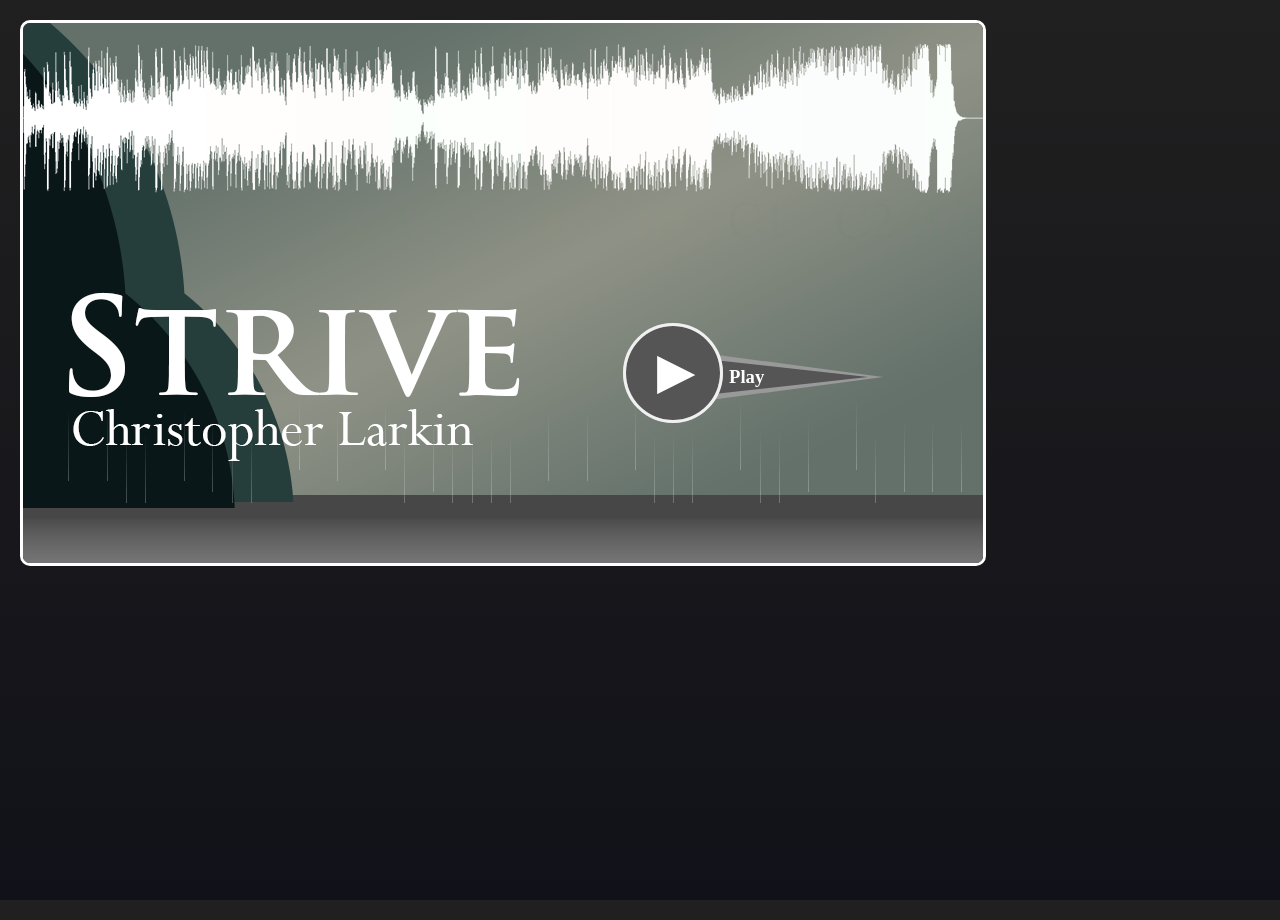
<file: CORNETT_285_a4/index.html>
<!DOCTYPE html>
<html lang="en">

  <head>
    <meta charset="UTF-8">
    <title>Strive - Christopher Larkin</title>
    <link href="style.css" rel="stylesheet" type="text/css">

  </head>
  <!-- check the Comments for more info -->

<body class= "back-row-toggle splat-toggle">
  <div id="container">
    <img src="img/base.png" id="backdrop">

    <img src="img/a1.png" id="panel1"
      onmousedown="document.getElementById('song1').play();"
      onmouseout="document.getElementById('song1').pause();
      document.getElementById('song1').currentTime = 0;">
      <audio id="song1">
        <source src="audio/a1.mp3" type="audio/mp3"></audio>

    <img src="img/a2.png" id="panel2"
      onmousedown="document.getElementById('song2').play();"
      onmouseout="document.getElementById('song2').pause();
      document.getElementById('song2').currentTime = 0;">
      <audio id="song2">
        <source src="audio/a2.mp3" type="audio/mp3"></audio>

    <img src="img/b1.png" id="panel3"
      onmousedown="document.getElementById('song3').play();"
      onmouseout="document.getElementById('song3').pause();
      document.getElementById('song3').currentTime = 0;">
      <audio id="song3">
        <source src="audio/b1.mp3" type="audio/mp3"></audio>

    <img src="img/a3.png" id="panel5"
      onmousedown="document.getElementById('song5').play();"
      onmouseout="document.getElementById('song5').pause();
      document.getElementById('song5').currentTime = 0;">
      <audio id="song5">
        <source src="audio/a3.mp3" type="audio/mp3"></audio>

    <img src="img/b2.png" id="panel4"
      onmousedown="document.getElementById('song4').play();"
      onmouseout="document.getElementById('song4').pause();
      document.getElementById('song4').currentTime = 0;"><!--B2 is before A3, however this panel is placed after A3 so that B2's hover has priority over A3's hover-->
      <audio id="song4">
        <source src="audio/b2.mp3" type="audio/mp3"></audio>

    <img src="img/a4.png" id="panel6"
      onmousedown="document.getElementById('song6').play();"
      onmouseout="document.getElementById('song6').pause();
      document.getElementById('song6').currentTime = 0;">
      <audio id="song6">
        <source src="audio/a4.mp3" type="audio/mp3"></audio>

    <img src="img/b3.png" id="panel7"
      onmousedown="document.getElementById('song7').play();"
      onmouseout="document.getElementById('song7').pause();
      document.getElementById('song7').currentTime = 0;">
      <audio id="song7">
        <source src="audio/b3.mp3" type="audio/mp3"></audio>

    <img src="img/b4.png" id="panel8"
      onmousedown="document.getElementById('song8').play();"
      onmouseout="document.getElementById('song8').pause();
      document.getElementById('song8').currentTime = 0;">
      <audio id="song8">
        <source src="audio/b4.mp3" type="audio/mp3"></audio>

    <img src="img/c1.png" id="panel9"
      onmousedown="document.getElementById('song9').play();"
      onmouseout="document.getElementById('song9').pause();
      document.getElementById('song9').currentTime = 0;">
      <audio id="song9">
        <source src="audio/c1.mp3" type="audio/mp3"></audio>

    <img src="img/a5.png" id="panel11"
      onmousedown="document.getElementById('songlast').play();"
      onmouseout="document.getElementById('songlast').pause();
      document.getElementById('songlast').currentTime = 0;">
      <audio id="songlast">
        <source src="audio/a5.mp3" type="audio/mp3"></audio>
        
    <img src="img/c2.png" id="panel10"
      onmousedown="document.getElementById('songsl').play();"
      onmouseout="document.getElementById('songsl').pause();
      document.getElementById('songsl').currentTime = 0;"><!--C2 is before A5, however this panel is placed after A5 so that C2's hover has priority over A5's hover-->
      <audio id="songsl">
        <source src="audio/c2.mp3" type="audio/mp3"></audio>

    <div id="needle"><h3><span id="needleTxt"></span></h3></div>
    <div id="coolbutton" onclick="buttonChange();" onmouseover="txtShift();" onmouseout="txtDeshift();"><p><span id="symbol"></span></p></div>
    <div id="playline">
      <div id="point"></div>
      <div id="line"></div>
    </div>



    <div class="rain front-row"></div>
    <div class="rain back-row"></div>
    </div>
  </div>
  </body>
  <script>
    var audio = new Audio('audio/full.mp3');
    var timeoutId = [];
    var buttSymbol = "▶"; //⏹
    var playActive = false;
    var coolTxt = "Play";
    var coolLine = document.getElementById("playline")
    document.getElementById("symbol").innerHTML = buttSymbol;
    document.getElementById("needleTxt").innerHTML = coolTxt;
    var panels = [document.getElementById("panel1"), document.getElementById("panel2"), document.getElementById("panel3"),document.getElementById("panel4"),document.getElementById("panel5"),document.getElementById("panel6"),document.getElementById("panel7"),document.getElementById("panel8"),document.getElementById("panel9"),document.getElementById("panel10"),document.getElementById("panel11")];
    var currentPanel = 0;
    var nextPanel = 1;
    document.getElementById('needle').style.transitionDuration = '.2s';
    document.getElementById("needleTxt").style.marginBottom = "5px";

    function buttonChange(){
      if (!playActive){
        buttSymbol = "⏹";
        coolTxt = "Stop";
        playActive = true;
        currentPanel = 0;
        nextPanel = 1;
        panels[currentPanel].style.opacity = "1";
        coolLine.style.opacity = "1";
        coolLine.style.WebkitAnimationPlayState = "running";
        document.getElementById("coolbutton").style.padding = "0px 0px 5px 0px";
        for (let i = 0; i < 11; i++) panels[i].style.pointerEvents = "none";
        setAllTimeouts();
        audio.play();
      }
      else{
        buttSymbol = "▶";
        coolTxt = "Play";
        playActive = false;
        document.getElementById("coolbutton").style.padding = "0px 0px 5px 5px";
        coolLine.style.opacity = "";
        coolLine.style.WebkitAnimationPlayState = "paused";
        coolLine.style.animation = 'none';
        coolLine.offsetHeight; /* trigger reflow */
        coolLine.style.animation = null; 
        for (let i = 0; i < 11; i++) {
          panels[i].style.pointerEvents = "auto";
          panels[i].style.opacity = "";
        }
        for (var i=0; i<timeoutId.length; i++) {
          clearTimeout(timeoutId[i]);
        }
        audio.pause();
        audio.currentTime = 0;
      }
      document.getElementById("symbol").innerHTML = buttSymbol;
      document.getElementById("needleTxt").innerHTML = coolTxt;
    }
    
    function setAllTimeouts(){
      timeoutId.push(setTimeout(panelChange, 10085));
      timeoutId.push(setTimeout(panelChange, 20352));
      timeoutId.push(setTimeout(panelChange, 30280));
      timeoutId.push(setTimeout(panelChange, 40803));
      timeoutId.push(setTimeout(panelChange, 45591));
      timeoutId.push(setTimeout(panelChange, 55565));
      timeoutId.push(setTimeout(panelChange, 65244));
      timeoutId.push(setTimeout(panelChange, 76135));
      timeoutId.push(setTimeout(panelChange, 85961));
      timeoutId.push(setTimeout(panelChange, 99826));
      timeoutId.push(setTimeout(buttonChange, 106277));
    }

    function panelChange(){
      panels[currentPanel].style.opacity = "";
      panels[nextPanel].style.opacity = "1"
      currentPanel++;
      nextPanel++;
    }

    function txtShift(){
      document.getElementById("needle").style.marginLeft = "5px";
    }

    function txtDeshift(){
      document.getElementById("needle").style.marginLeft = "";
    }

  </script>
  <script src='https://code.jquery.com/jquery-2.2.4.min.js'></script><script>
        var makeItRain = function() {
  //clear out everything
  $('.rain').empty();

  var increment = 0;
  var drops = "";
  var backDrops = "";

  while (increment < 100) {
    //couple random numbers to use for various randomizations
    //random number between 98 and 1
    var randoHundo = (Math.floor(Math.random() * (98 - 1 + 1) + 1));
    //random number between 5 and 2
    var randoFiver = (Math.floor(Math.random() * (5 - 2 + 1) + 2));
    //increment
    increment += randoFiver;
    //add in a new raindrop with various randomizations to certain CSS properties
    drops += '<div class="drop" style="left: ' + increment + '%; bottom: ' + (randoFiver + randoFiver - 1 + 100) + '%; animation-delay: 0.' + randoHundo + 's; animation-duration: 0.5' + randoHundo + 's;"><div class="stem" style="animation-delay: 0.' + randoHundo + 's; animation-duration: 0.5' + randoHundo + 's;"></div><div class="splat" style="animation-delay: 0.' + randoHundo + 's; animation-duration: 0.5' + randoHundo + 's;"></div></div>';
    backDrops += '<div class="drop" style="right: ' + increment + '%; bottom: ' + (randoFiver + randoFiver - 1 + 100) + '%; animation-delay: 0.' + randoHundo + 's; animation-duration: 0.5' + randoHundo + 's;"><div class="stem" style="animation-delay: 0.' + randoHundo + 's; animation-duration: 0.5' + randoHundo + 's;"></div><div class="splat" style="animation-delay: 0.' + randoHundo + 's; animation-duration: 0.5' + randoHundo + 's;"></div></div>';
  }

  $('.rain.front-row').append(drops);
  $('.rain.back-row').append(backDrops);
}

makeItRain();
    </script>
  
</html>
</file>
<file: CORNETT_285_a4/style.css>
html {
  height: 100%;
}

body {
  height: 100%;
  margin: 0;
  overflow: hidden;
  background: linear-gradient(to bottom, #202020, #111119);
}

#container {
    height: 540px;
    width: 960px;
    border-radius: 10px;
    border: 3px solid white;
    overflow: hidden;
    position: relative;
    margin: 20px;
}

#panel1 {
    transition: .5s;
    position: absolute;
    left: 0px;
    top: 23px;
    opacity:.001;
}
#panel1:hover{
    opacity:1;
}

#panel2 {
    transition: .5s;
    position: absolute;
    left: 91px;
    top: 21px;
    opacity:.001;
}
#panel2:hover{
    opacity:1;
}

#panel3 {
    transition: .5s;
    position: absolute;
    left: 182px;
    top: 22px;
    opacity:.01;
}
#panel3:hover{
    opacity:1;
}

#panel4 {
    transition: .5s;
    position: absolute;
    left: 273px;
    top: 22px;
    opacity:.01;
}
#panel4:hover{
    opacity:1;
}

#panel5 {
    transition: .5s;
    position: absolute;
    left: 361px;
    top: 24px;
    opacity:.01;
}
#panel5:hover{
    opacity:1;
}

#panel6 {
    transition: .5s;
    position: absolute;
    left: 412px;
    top: 24px;
    opacity:.01;
}
#panel6:hover{
    opacity:1;
}

#panel7 {
    transition: .5s;
    position: absolute;
    left: 503px;
    top: 23px;
    opacity:.01;
}
#panel7:hover{
    opacity:1;
}

#panel8 {
    transition: .5s;
    position: absolute;
    left: 590px;
    top: 22px;
    opacity:.01;
}
#panel8:hover{
    opacity:1;
}

#panel9 {
    transition: .5s;
    position: absolute;
    left: 687px;
    top: 23px;
    opacity:.01;
}
#panel9:hover{
    opacity:1;
}

#panel10 {
    transition: .5s;
    position: absolute;
    left: 779px;
    top: 21px;
    opacity:.01;
}
#panel10:hover{
    opacity:1;
}

#panel11 {
    transition: .5s;
    position: absolute;
    left: 888px;
    top: 21px;
    opacity:.01;
}
#panel11:hover{
    opacity:1;
}

#coolbutton{
    box-sizing: border-box;
    display: flex;
    justify-content: center;
    align-items: center;
    position: absolute;
    border: 5px solid white;
    background-color: #555555;
    left: 600px;
    top: 300px;
    height: 100px;
    width: 100px;
    padding-bottom:5px;
    padding-left:5px;
    border-radius: 100px;
    cursor: pointer;
    transition: filter 0.3s ease 0.3s;
    transition: opacity .1s ease-out;
    transition: outline-offset 200ms ease;
    --outline: 3.5px solid rgba(255,255,255,.7);
    outline: var(--outline);
    border: var(--outline);
    outline-offset: -3px;
}

#needle {
    width: 0px;
    height: 0px;
    border-style: solid;
    border-width: 28px 0 28px 210px;
    border-color: transparent transparent transparent #999999;
    transform: rotate(0deg);
    position: absolute;
    left: 650px;
    top: 326px;
}

#needle:after {
  content: '';
  width: 0;
  height: 0;
  border-top: 21px solid transparent;
  border-bottom: 21px solid transparent;
  border-left: 190px solid #555555;
  position: absolute;
  top: -21px;
  left: -205px;
}


#coolbutton:hover{
    transition: opacity .1s ease-out;
    outline: var(--outline);
    outline-offset: 5px;
    transition: outline-offset 200ms ease;
}

#coolbutton:active{
    transform: scale(.95);
    background-color: slateGrey;
    transition: filter 0s;
}

p{
    color:white;
    font-size: 50px;
}

h3{
    color:white;
    position: absolute;
    left: -154px;
    top: -30px;
    z-index: 30;
}

#playline{
    animation-duration: 106277ms;
    animation-timing-function: linear;
    animation-play-state: paused;
    animation-name: runtime;
    position: absolute;
    left:-7px;
    top: 3px;
    opacity: 0;
    will-change: left;
}

#point{
    width: 10px;
    height: 10px;
    border: 3px solid #fff;
    border-left: 0;
    border-top: 0;
    transform: rotate(45deg);
    margin-left: auto; margin-right: auto;
}

#line{
    width: 2px;
    border:2px solid #fff;
    border-left: 0;
    border-top: 0;
    border-bottom: 0;
    height: 157px;
    margin-left: 3.5px;
}

@keyframes runtime{
    0%{
        left:-7px;
    }

    100%{
        left: 955px
    }
}


.rain {
  position: absolute;
  left: 0;
  width: 100%;
  height: 100%;
  z-index: 2;
}

.rain.back-row {
  display: none;
  z-index: 1;
  bottom: 60px;
  opacity: 0.5;
}

body.back-row-toggle .rain.back-row {
  display: block;
  pointer-events: none;
}

.drop {
  position: absolute;
  bottom: 100%;
  width: 15px;
  height: 120px;
  pointer-events: none;
  animation: drop 0.5s linear infinite;
}

@keyframes drop {
  0% {
    transform: translateY(0vh);
  }
  75% {
    transform: translateY(650px);
  }
  100% {
    transform: translateY(600px);
  }
}

.stem {
  width: 1px;
  height: 60%;
  margin-left: 7px;
  background: linear-gradient(to bottom, rgba(255, 255, 255, 0), rgba(255, 255, 255, 0.25));
  animation: stem 0.5s linear infinite;
}

@keyframes stem {
  0% {
    opacity: 1;
  }
  65% {
    opacity: 1;
  }
  75% {
    opacity: 0;
  }
  100% {
    opacity: 0;
  }
}

.splat {
  width: 10px;
  height: 6.67px;
  border-top: 2px dotted rgba(255, 255, 255);
  border-radius: 50%;
  opacity: 1;
  transform: scale(0);
  animation: splat 0.5s linear infinite;
  display: none;
}

body.splat-toggle .splat {
  display: block;
  pointer-events: none;
}

@keyframes splat {
  0% {
    opacity: 1;
    transform: scale(0);
  }
  80% {
    opacity: 1;
    transform: scale(0);
  }
  90% {
    opacity: 0.5;
    transform: scale(.7);
  }
  100% {
    opacity: 0;
    transform: scale(1.2);
  }
}
</file>
